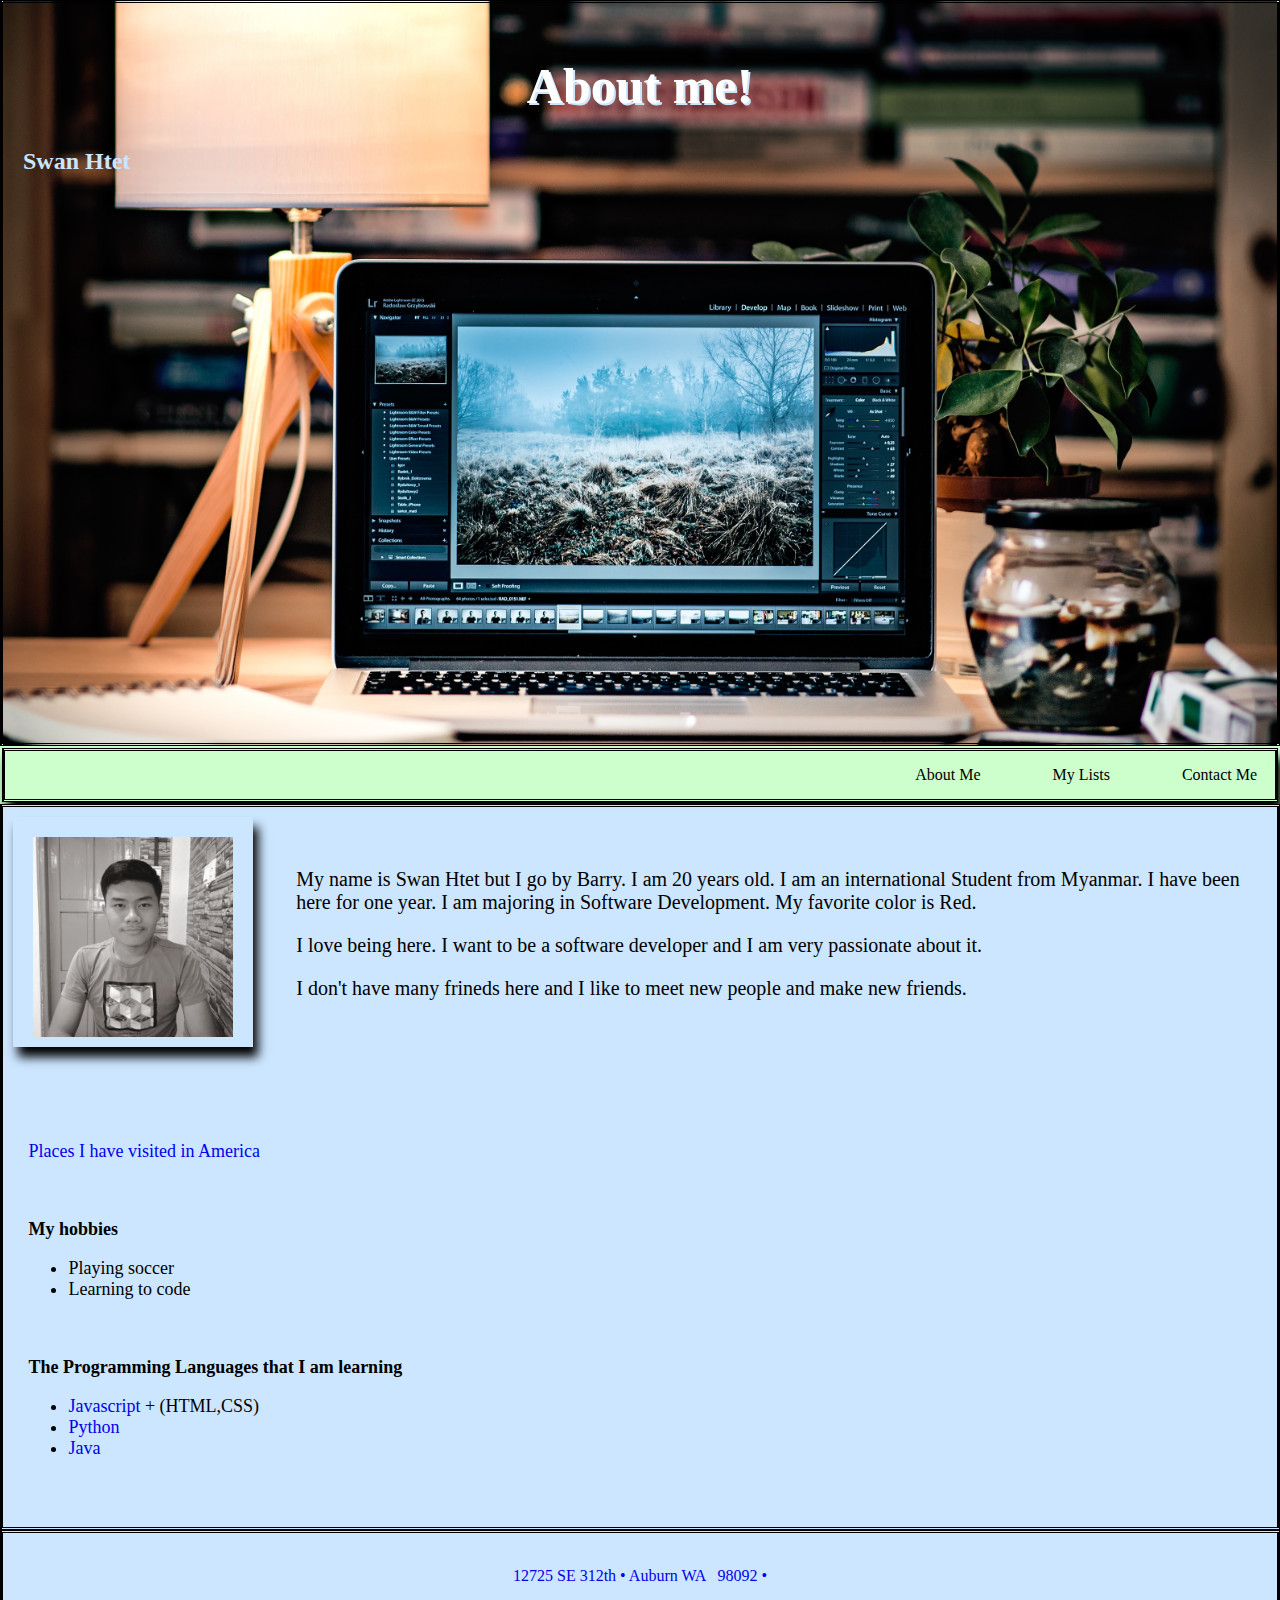
<file: index.html>
<!--
	This is a comment header for file.
	It starts by describing the purpose 
	of a file.
	
	Author: Swan Htet
	Date: 1/6/2020
	File name: about_me.html
-->

<!DOCTYPE html>
<html>
<head>
   <meta charset="utf-8" />
   <title> This page is all about me! </title>
   <link href ="css/about_me.css" rel="stylesheet"/>
</head>


<body>
   <header>
      <h1> About me!</h1>
	  <h2> Swan Htet </h2>
   </header>
		<nav> 
		<div class="topnav">
			<a href="my_contact.html">Contact Me<a>
			<a href="my_lists.html">My Lists<a>
			<a href="index.html">About Me<a>
		</div>
		
		</nav>
   <main>
	<article>
		<img src="images/Swan_Htet.JPG" alt="Swan Htet's picture" width="200"/>
	</article>
		<br><br>
	<section>
		<p class="tinted">
			My name is Swan Htet but I go by Barry.
			I am 20 years old. 
			I am an international Student 
			from Myanmar.
			I have been here for one year. 
			I am majoring in Software Development.
			My favorite color is Red.
		</p>
		
		<p><span>
			I love being here. I want to be a software developer and
			I am very passionate about it.</span>
		</p>
		
		<p>
			I don't have many frineds here and I like to meet new 
			people and make new friends.
		</p>
	</section><br><br><br>
	<div class="afterfloat">
		<p><a href="my_lists.html#places">
			Places I have visited in America</a>
		</p>
		<br>
		<p><strong>My hobbies</strong></p>
		<ul>
			<li>Playing soccer</li>
			<li>Learning to code</li>
		</ul>
		
		<br>
		<p><strong>The Programming Languages that I am learning</strong></p>
		<ul>
			<li><link> <a href="https://developer.mozilla.org/en-US/docs/Web/JavaScript">Javascript  </a> </link> + (HTML,CSS)</li>
			<li><link> <a href="https://en.wikipedia.org/wiki/Python_(programming_language)">Python</a> </link> </li>
			<li><link> <a href="https://en.wikipedia.org/wiki/Java_(programming_language)">Java</a> </link> </li><br><br>
		</ul>
	<div>	
	</main>
	<footer>
		<p><br>
			<link> <a href="https://www.google.com/maps/place/
			12725+SE+312th+St,+Auburn,+WA+98092/@47.3252114,-122.1734837,14z/data
			=!4m5!3m4!1s0x549058a5b7e232ad:0xfe52273e9421c45d!8m2!3d47.3222506!4d-122.1716917">
			12725 SE 312th  &#8226;  Auburn WA &nbsp; 98092 &#8226; </a> </link>
		</p><br>
    </footer>
</body>
</html>
</file>
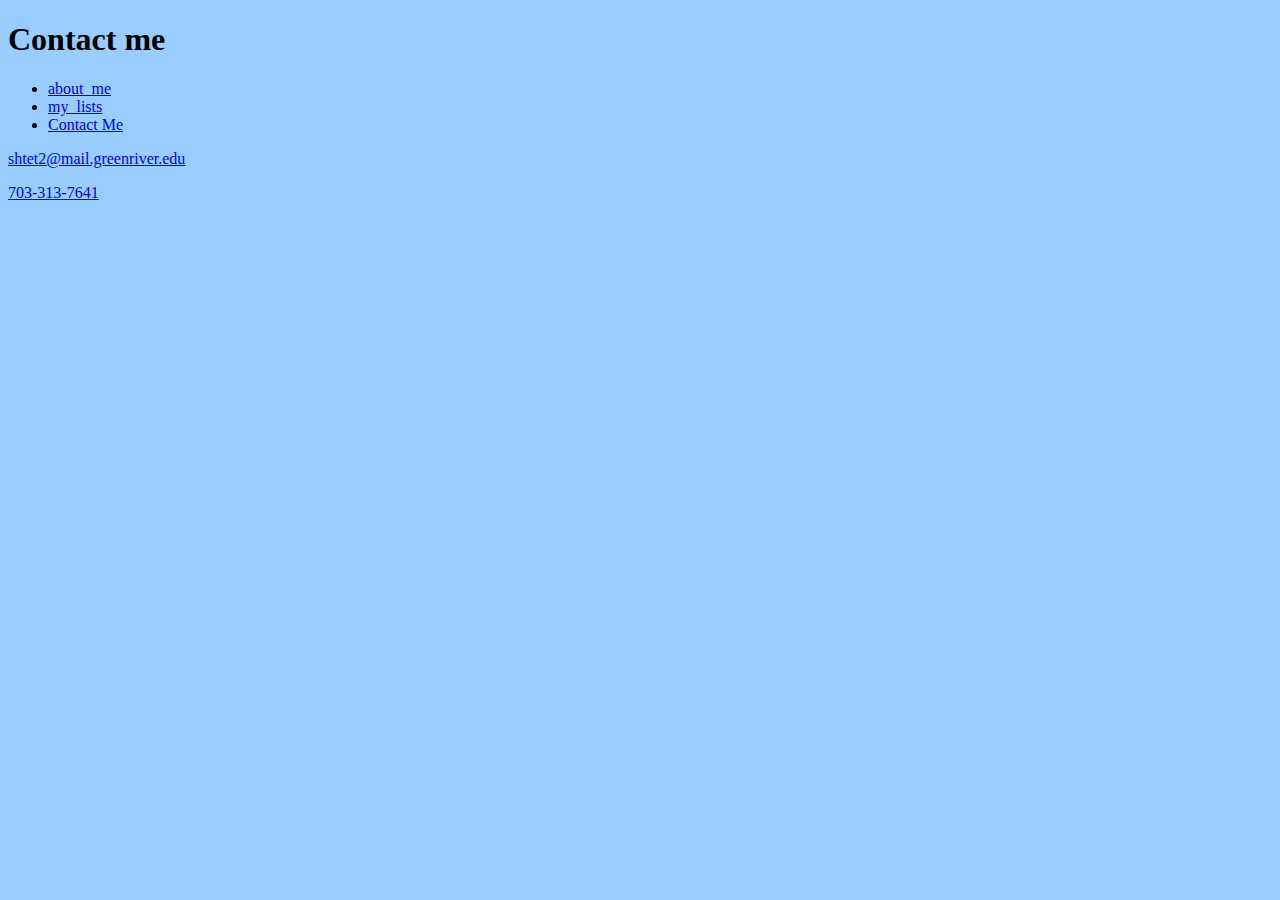
<file: my_contact.html>
<!DOCTYPE html>
<!-- filename: my_lists.html -->

<html lang="en">
  <head>
    <meta charset="utf-8"/>
	<title>My Lists</title>
	<link href="css/my_lists.css" rel="stylesheet" />
  </header>
  <body>
     <header>
	  <h1>Contact me</h1>
	<nav>  
	  <ul>
	    <li><a href="index.html">about_me<a></li>
		<li><a href="my_lists.html">my_lists<a></li>
		<li><a href="my_contact.html">Contact Me<a></li>
	  </ul>
	</nav>  
	<p><a href="mailto:shtet2@mail.greenriver.edu">shtet2@mail.greenriver.edu</p>
	<p><a href="tel:+17033137641">703-313-7641<p>
		
	
	
  </body>
</file>
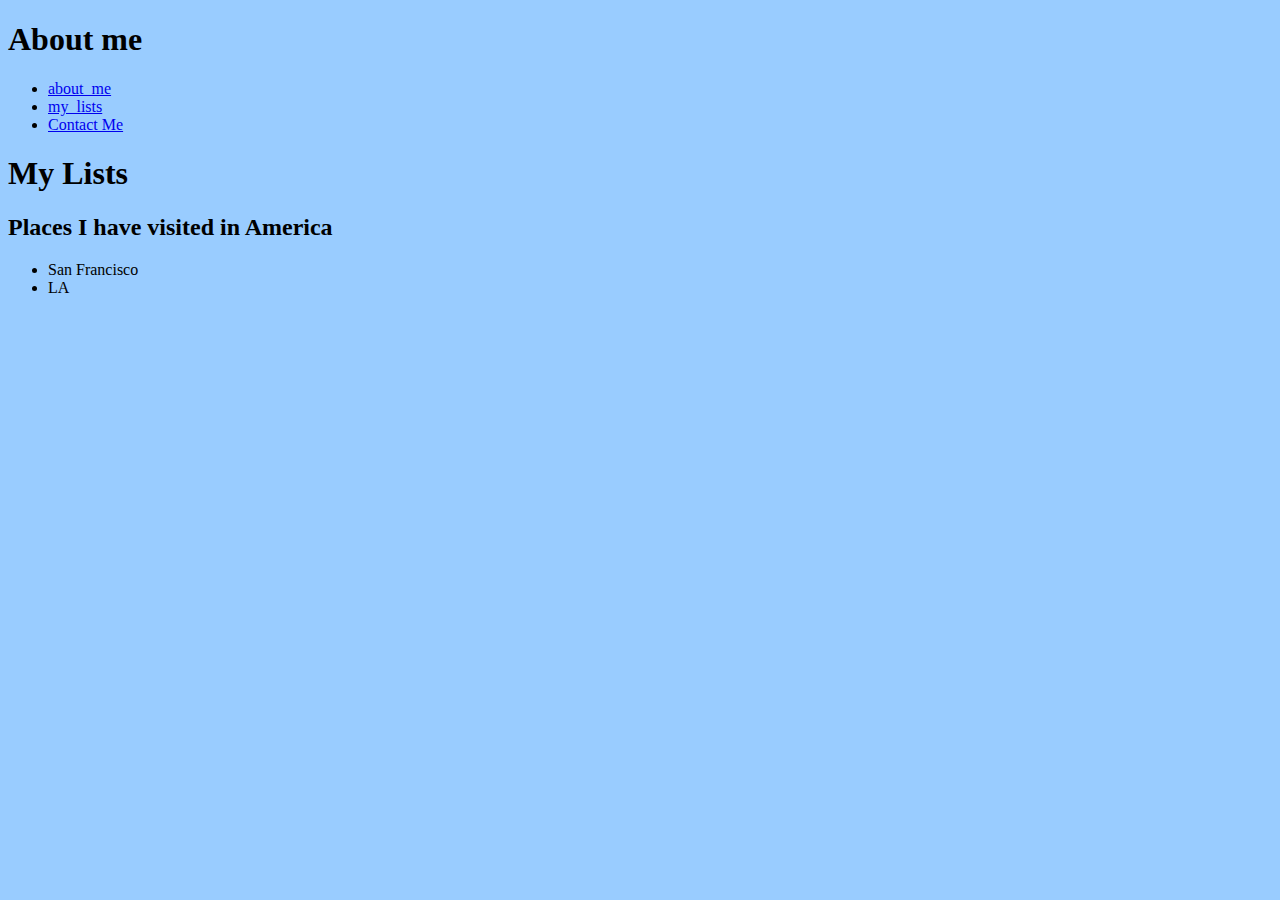
<file: my_lists.html>
<!DOCTYPE html>
<!-- filename: my_lists.html -->

<html lang="en">
  <head>
    <meta charset="utf-8"/>
	<title>My Lists</title>
	<link href="css/my_lists.css" rel="stylesheet" />
  </head>
  <body>
    <header>
	  <h1>About me</h1>
	</header>
	<nav>  
	  <ul>
	    <li><a href="index.html">about_me<a></li>
		<li><a href="my_lists.html">my_lists<a></li>
		<li><a href="my_contact.html">Contact Me<a></li>
	  </ul>
	</nav>  
	  
    <h1>My Lists</h1>
	<h2>Places I have visited in America</h2>
	
	<ul>
		<li>San Francisco</li>
		<li>LA</li>
	</ul>
	
	<section>
	
	
	</section>
	
		
	
	
  </body>
</file>
<file: css/about_me.css>
@charset "utf-8";
/*About Me stylesheet

Author: Swan Htet
Date: Jan 6, 2020
}*/


/*style the top nav */
.topnav {
  overflow: hidden;
  background-color: #ccffcc;
  border-style: double solid;
  box-shadow: 5px 10px 10px black;
  margin: 2px;
}

/* Style the topnav links */
.topnav a {
  float: right;
  display: block;
  color: black;
  text-align: center;
  padding: 15px 18px;
  text-decoration: none;
}

/* Change color on hover */
.topnav a:hover {
  background-color: #cce6ff;
  color: black;
}


/* Style the header */
header {
	padding: 20px;
	background: url(my_img3.jpg) 100%/ cover no-repeat;
	height: 700px;
	border-style: double solid;
}


/*Style the h1*/
h1 { 
	text-align: center;
	color:white;
	font-size:50px;
	text-shadow: 2px 2px #cce6ff;
}

/*Style h2 */
h2 {
	color: #cce6ff;
	text-align: bottom;
}


/* Create two columns/boxes that floats next to each other */
article {
  float: left;
  width: 130 px;
  height: 190px; 
  padding: 20px;
  box-shadow: 5px 10px 10px black;
  position: relative;
  margin: 10px;
}	

/* Style the section */
section {
	position: relative;
	margin-left: 3%;
	padding: 5px;
}

/*Style the main */
main {
	background-color: #cce6ff;
	border-style: double solid;
}


/*Style all the paragraph in the section*/
 section > p {
	padding-left: 250px;
	font-size: 20px;
}

/* Clear floats after the columns */
section:after {
  content: "";
  display: table;
  clear: both;
  background-color:#99ccff;
}

/*Style the body */
body {
	background-color:#ccffcc;
	margin:0;
}

/*Style the footer*/
footer {
	background-color:#cce6ff;
	border-style: double solid;
}

/*Style p of the footer*/
footer p {
	text-align:center;
}

/*Remove all the underline of the links*/
a {
	text-decoration: none;
}

/*Style the div block which class is afterfloat */
.afterfloat {
	margin: 2%;
	font-size: 18px;
}
</file>
<file: css/my_lists.css>
@charset "utf-8";
/*My lists stylesheet

Author: Swan Htet
Date: Jan 6, 2020
*/



body {
	background-color:#99ccff;
}
</file>
